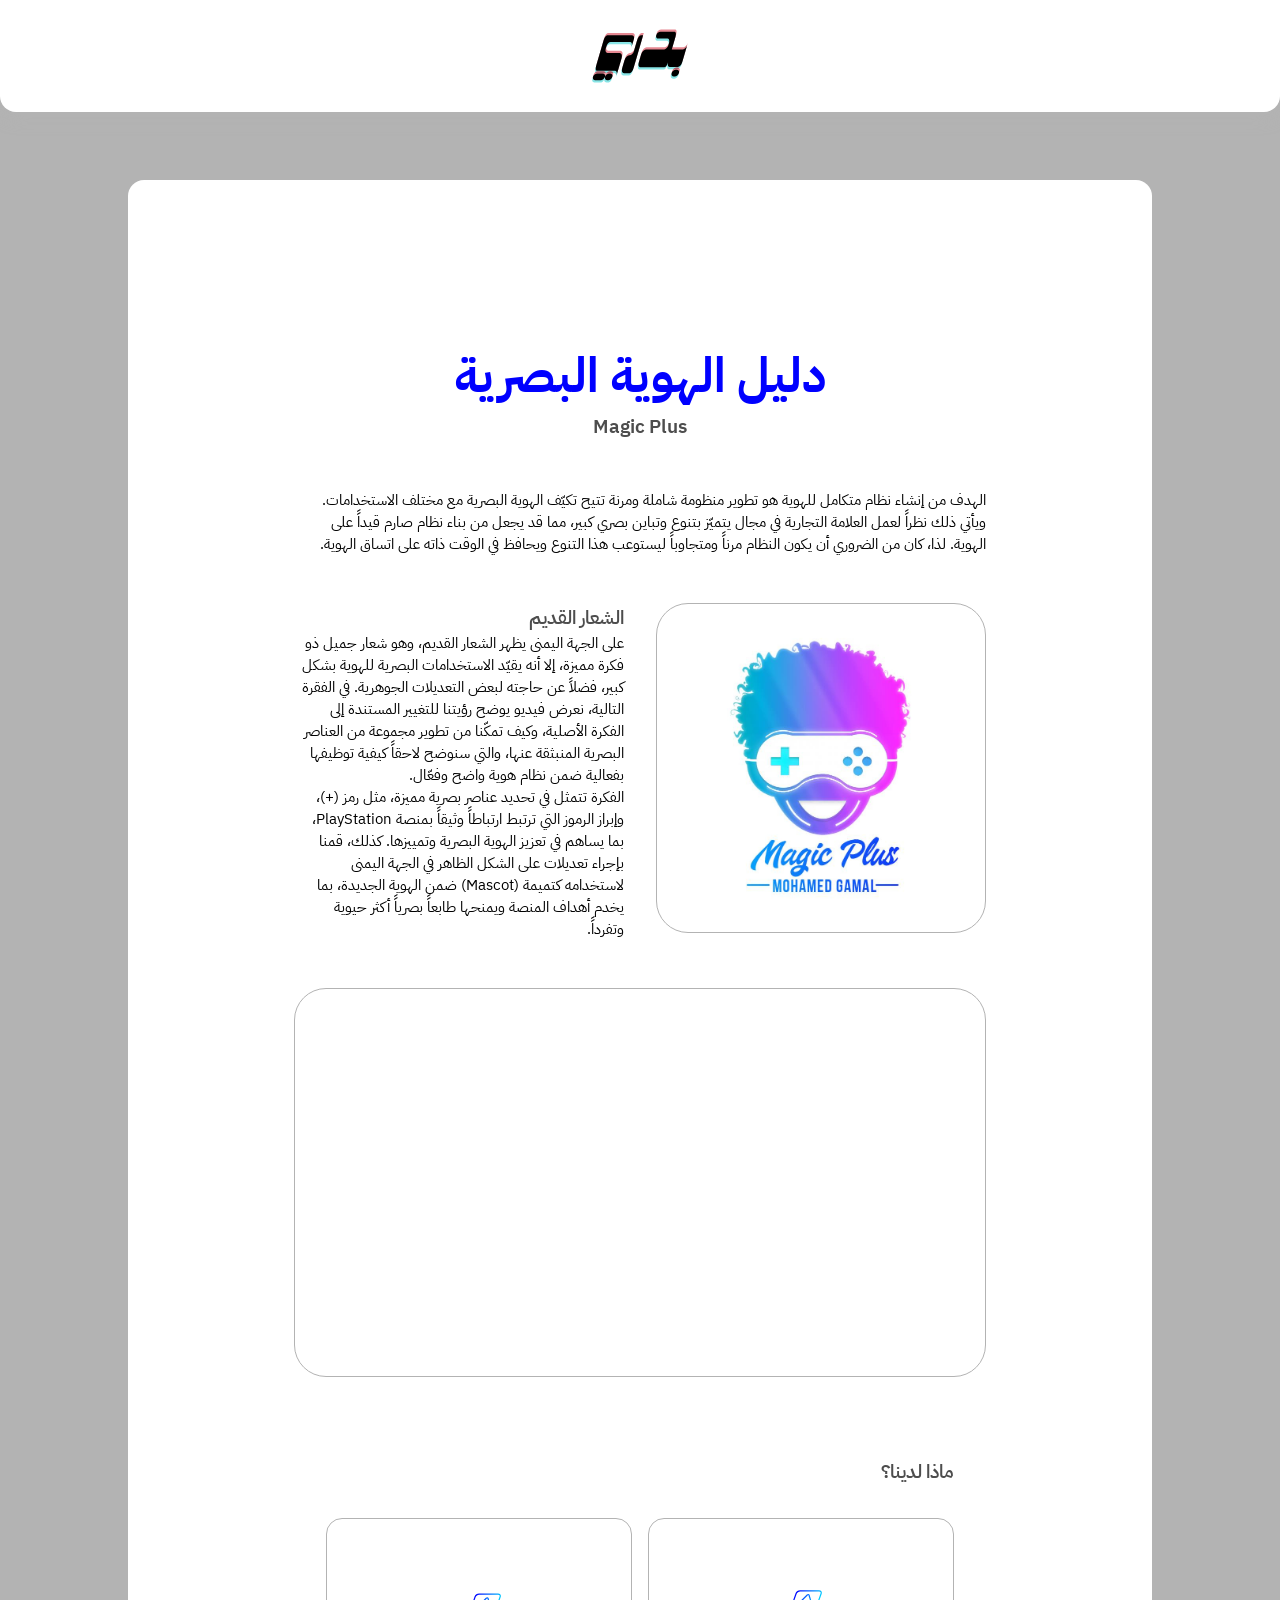
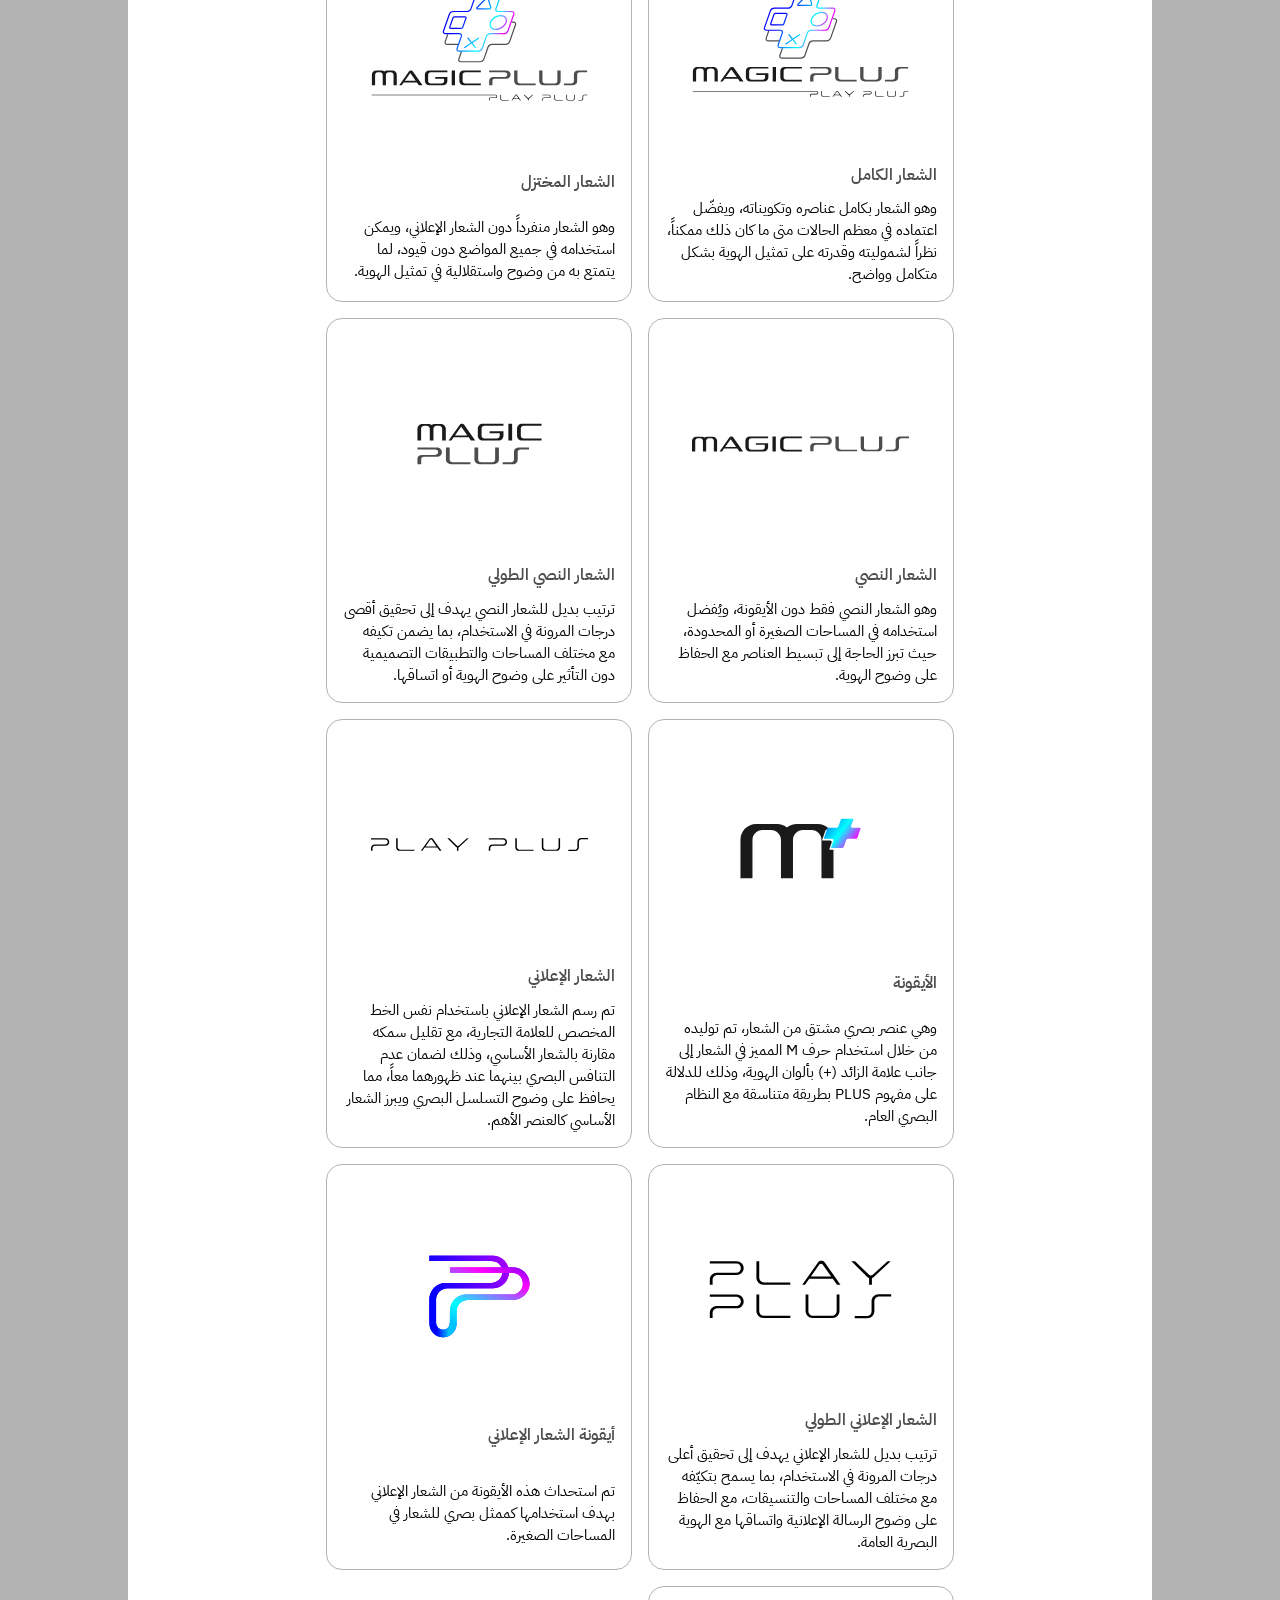
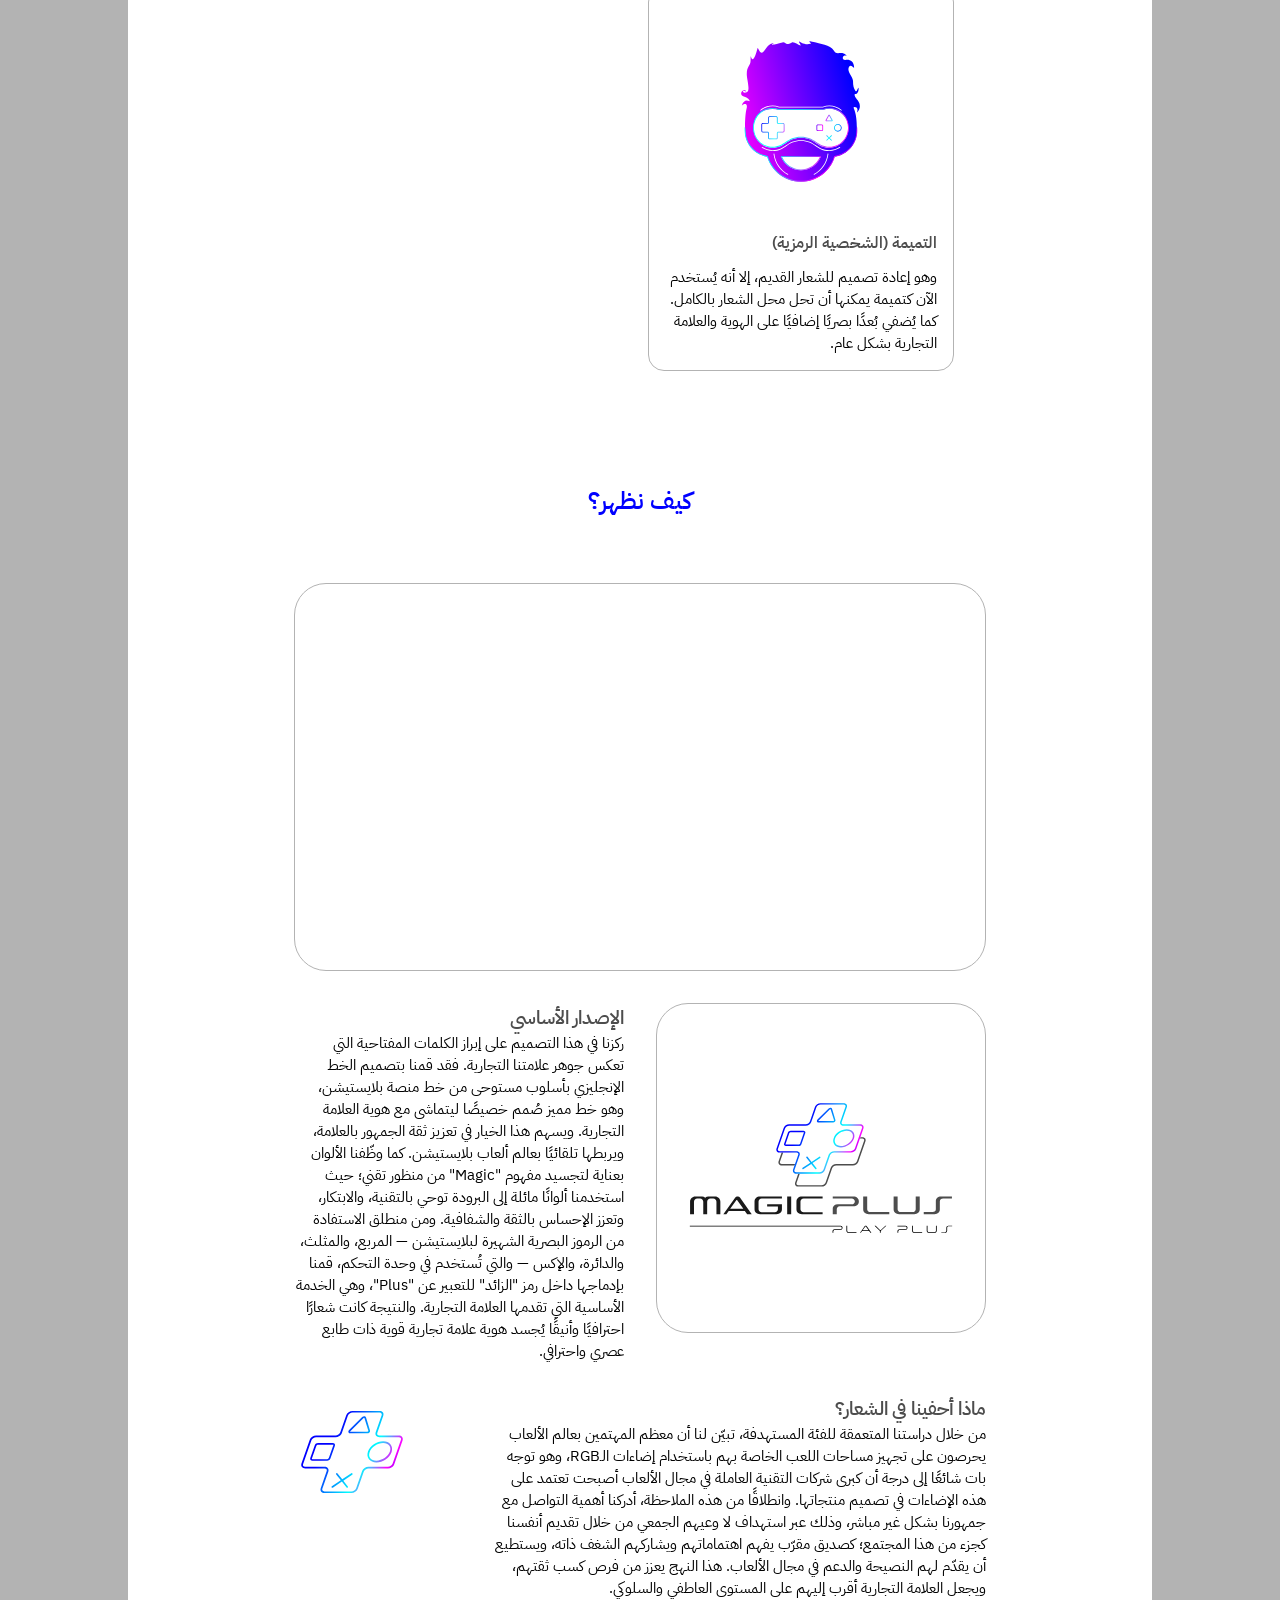
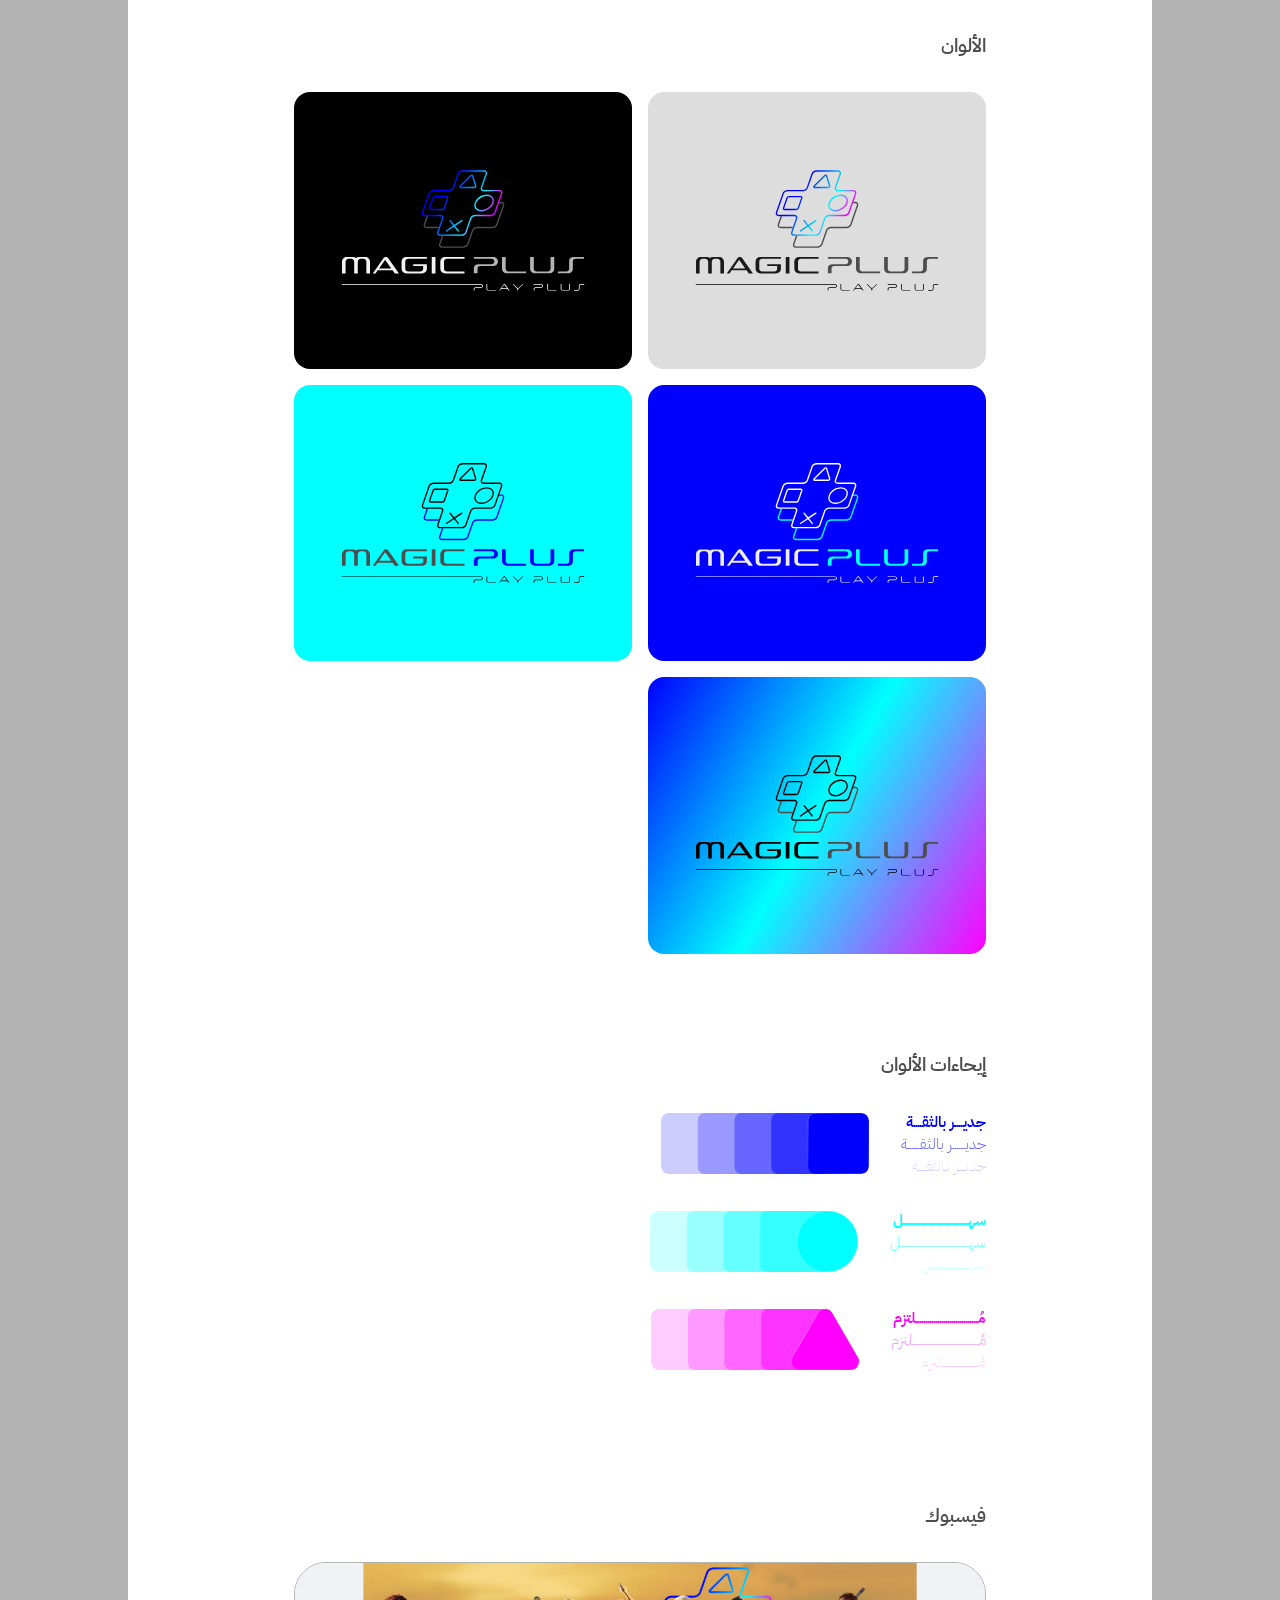
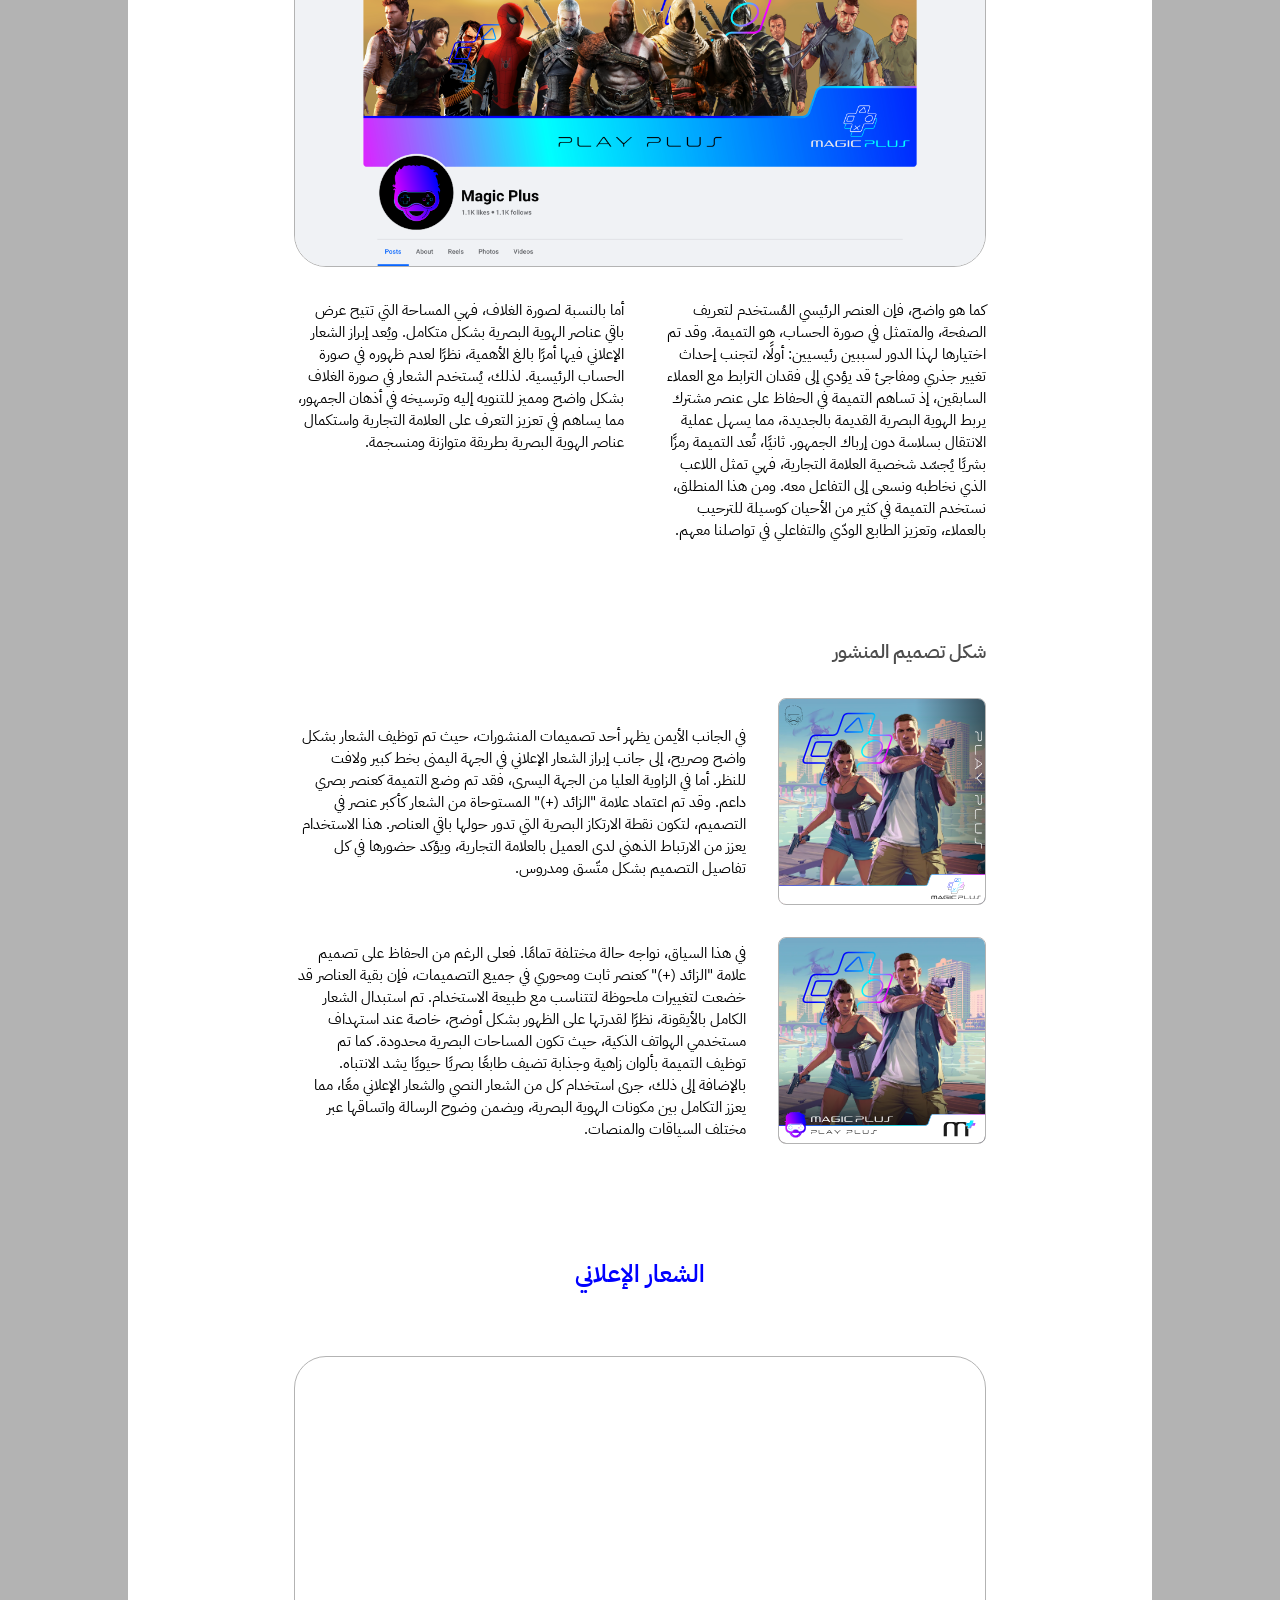
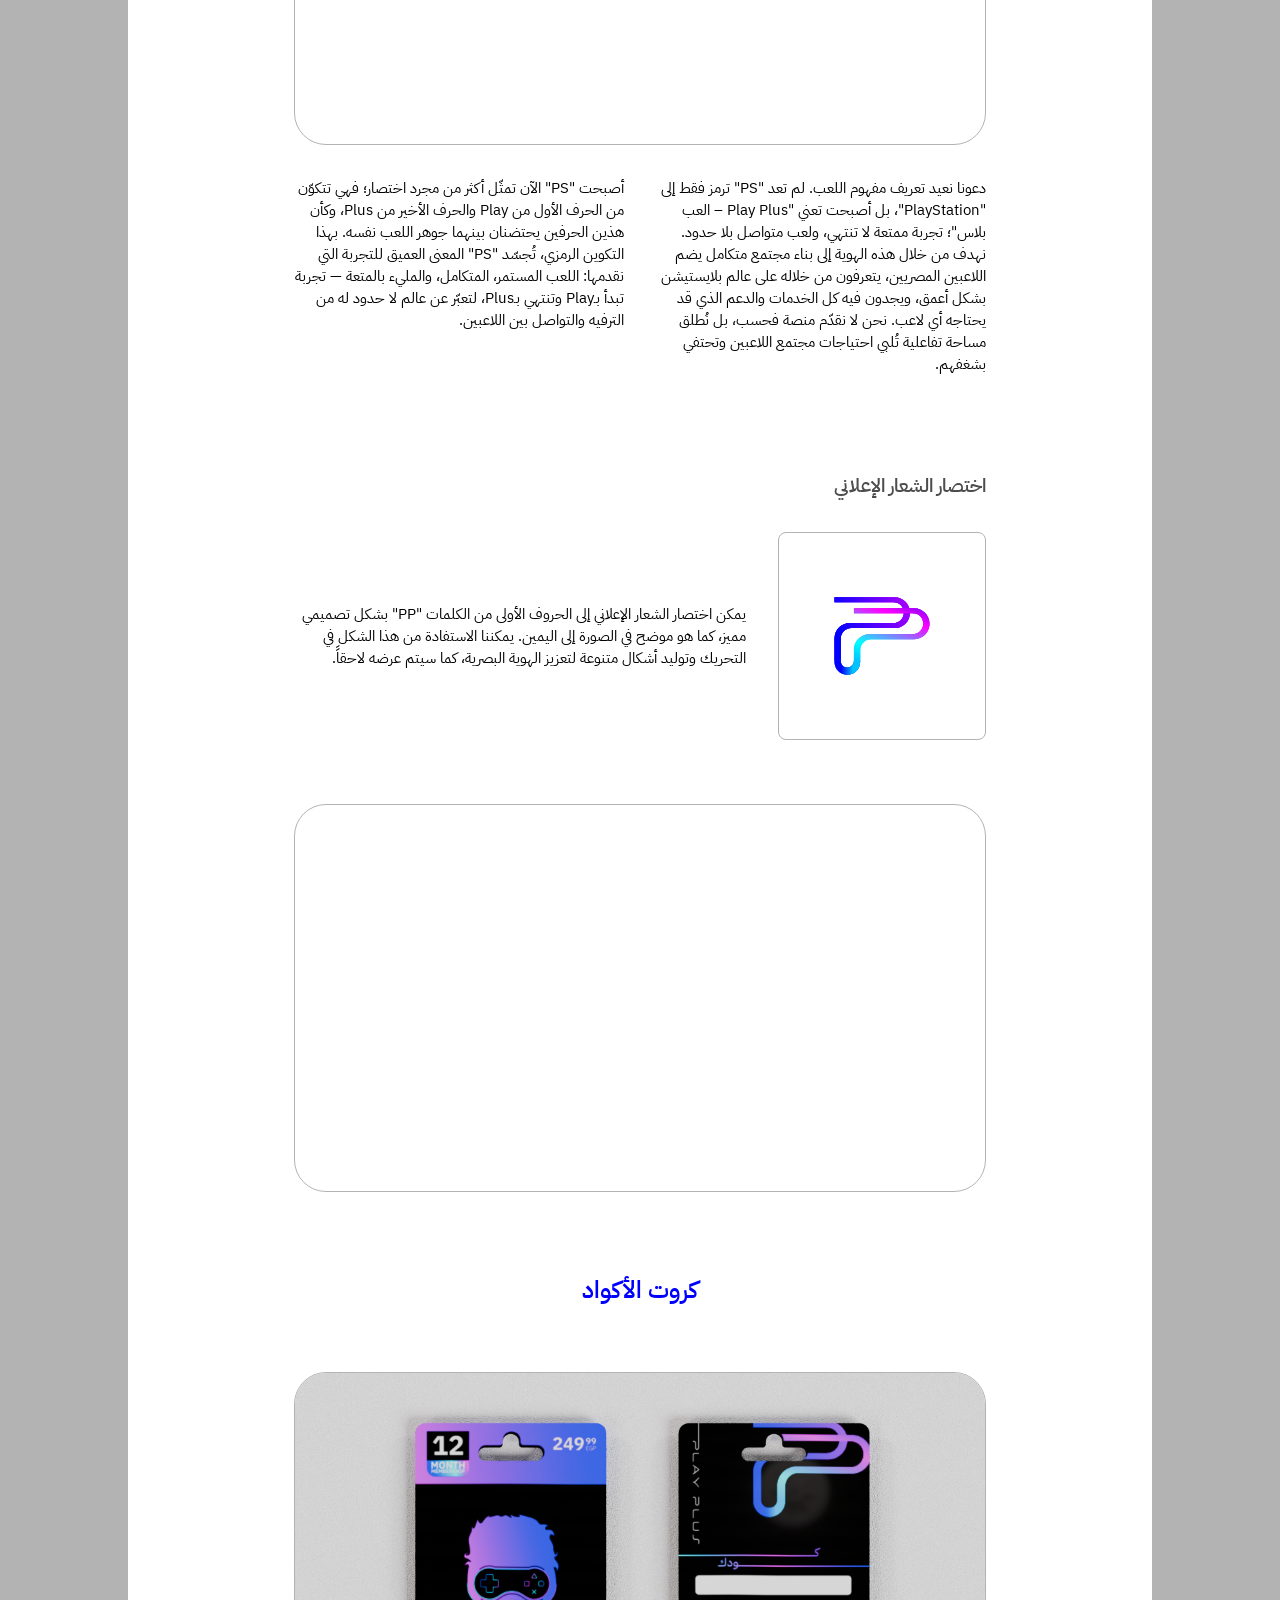
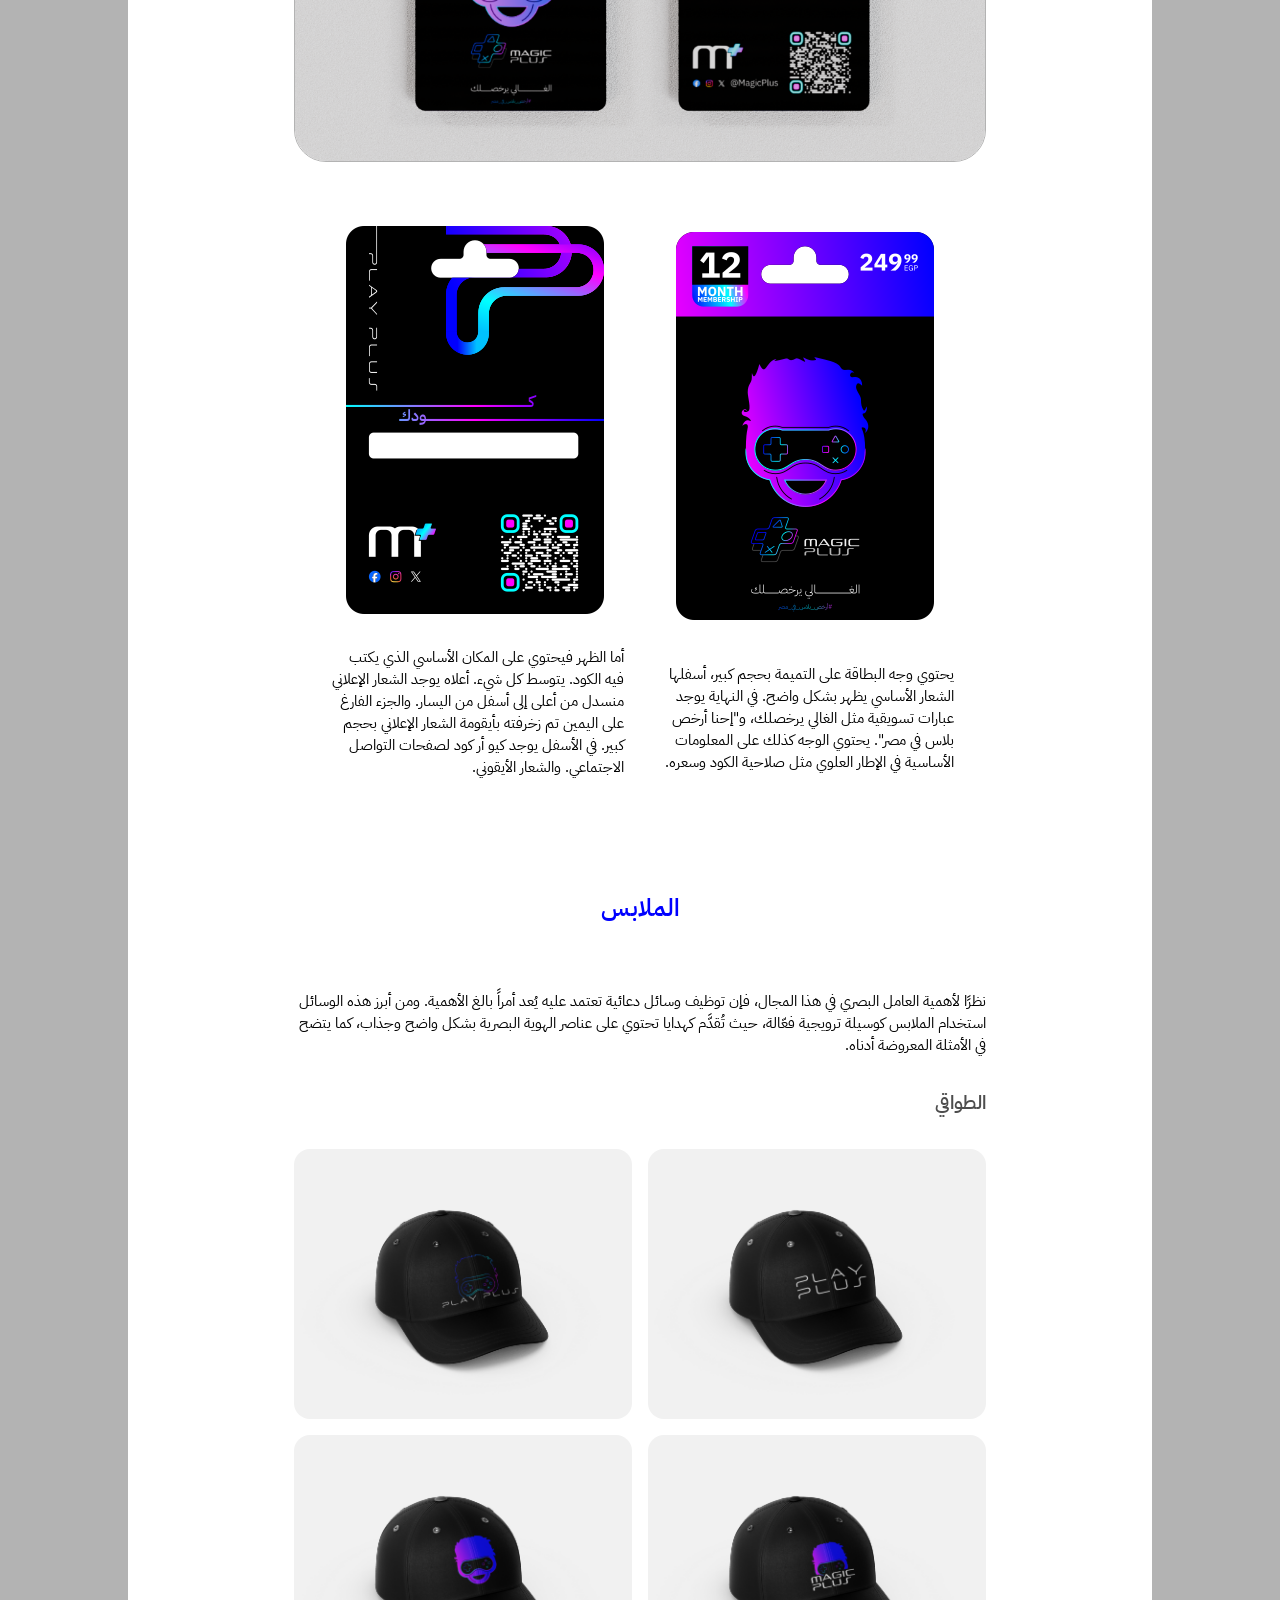
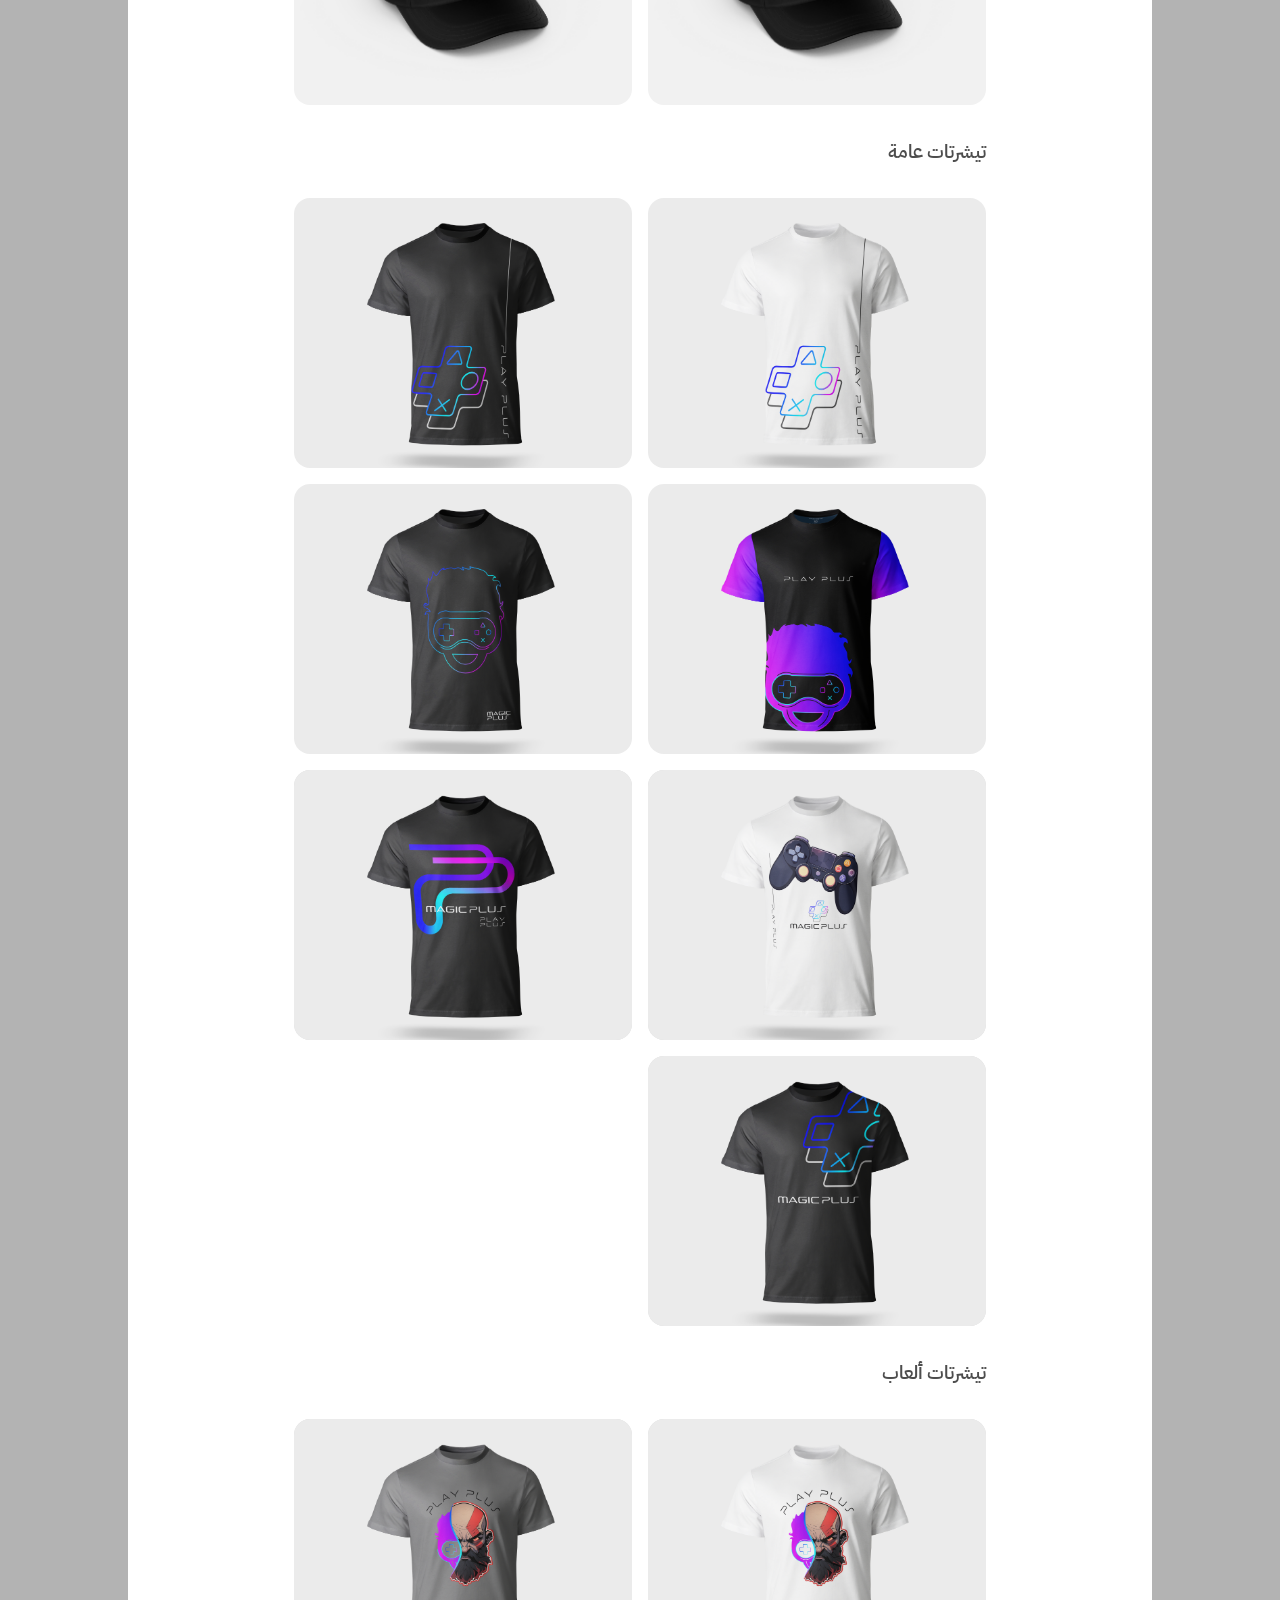
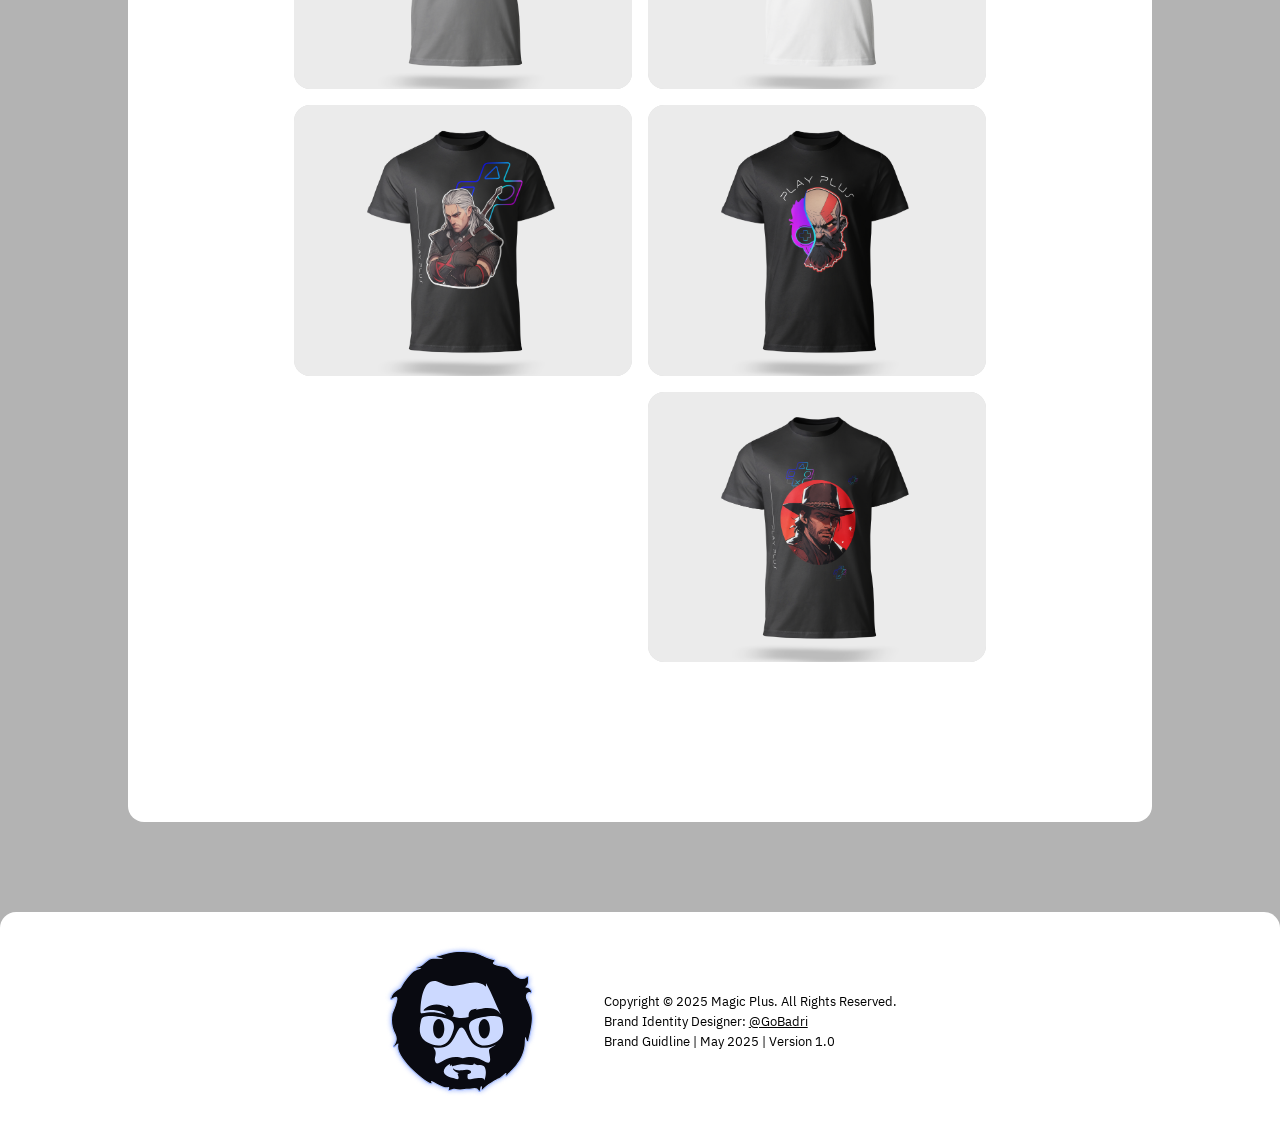
<file: index.html>
<!DOCTYPE html>
<html lang="ar" dir="rtl">
<head>
    <meta charset="UTF-8">
    <meta name="viewport" content="width=device-width, initial-scale=1.0">
    <link rel="icon" type="image/x-icon" href="favicon.svg">
    <link rel="stylesheet" href="assets/css/styles.css">
    <link rel="preconnect" href="https://fonts.googleapis.com">
    <link rel="preconnect" href="https://fonts.gstatic.com" crossorigin>
    <link href="https://fonts.googleapis.com/css2?family=IBM+Plex+Sans+Arabic:wght@100;200;300;400;500;600;700&display=swap" rel="stylesheet">
    <meta name="description" content="A brand guidline for Magic Plus brand">
    <meta name="og:title" property="og:title" content="Magic Plus Brand Guidline">
    <meta name="viewport" content="width=device-width, initial-scale=1">
    <title>Magic Plus Brand Guidline</title>
</head>
<body>

    <img src="assets/img/fullLogo.jpg" id="featuredImg" alt="featured img">

    <header>
        <img src="assets/img/BadriLogo.svg" alt="">
    </header>

    <main>

        <div class="container">

            <div class="page-title">
                <h1>دليل الهوية البصرية</h1>
                <h3>Magic Plus</h3>
            </div>

            <div class="text-only">
                <p>
                    الهدف من إنشاء نظام متكامل للهوية هو تطوير منظومة شاملة ومرنة تتيح تكيّف الهوية البصرية مع مختلف الاستخدامات. ويأتي ذلك نظراً لعمل العلامة التجارية في مجال يتميّز بتنوع وتباين بصري كبير، مما قد يجعل من بناء نظام صارم قيداً على الهوية. لذا، كان من الضروري أن يكون النظام مرناً ومتجاوباً ليستوعب هذا التنوع ويحافظ في الوقت ذاته على اتساق الهوية.
                </p>
            </div>

            <div class="img-right">
                <img src="assets/img/oldLogo.jpg" alt="">
                <div class="content">
                    <h3>الشعار القديم</h3>
                    <p>
                        على الجهة اليمنى يظهر الشعار القديم، وهو شعار جميل ذو فكرة مميزة، إلا أنه يقيّد الاستخدامات البصرية للهوية بشكل كبير، فضلاً عن حاجته لبعض التعديلات الجوهرية. في الفقرة التالية، نعرض فيديو يوضح رؤيتنا للتغيير المستندة إلى الفكرة الأصلية، وكيف تمكّنا من تطوير مجموعة من العناصر البصرية المنبثقة عنها، والتي سنوضح لاحقاً كيفية توظيفها بفعالية ضمن نظام هوية واضح وفعّال.
                    </p>

                    <p>
                        الفكرة تتمثل في تحديد عناصر بصرية مميزة، مثل رمز (+)، وإبراز الرموز التي ترتبط ارتباطاً وثيقاً بمنصة PlayStation، بما يساهم في تعزيز الهوية البصرية وتمييزها. كذلك، قمنا بإجراء تعديلات على الشكل الظاهر في الجهة اليمنى لاستخدامه كتميمة (Mascot) ضمن الهوية الجديدة، بما يخدم أهداف المنصة ويمنحها طابعاً بصرياً أكثر حيوية وتفرداً.
                    </p>
                </div>
            </div>

            <iframe src="https://drive.google.com/file/d/1XwJe3QAB01qTBXY5TLI_pvHn09juue4w/preview" allow="autoplay"></iframe>

            <div class="grid">
                <h3>ماذا لدينا؟</h3>
                <div class="grid-content">
                    <div class="grid-item">
                        <img src="assets/img/fullLogo.svg" alt="">
                        <h5>الشعار الكامل</h5>
                        <p>
                            وهو الشعار بكامل عناصره وتكويناته، ويفضّل اعتماده في معظم الحالات متى ما كان ذلك ممكناً، نظراً لشموليته وقدرته على تمثيل الهوية بشكل متكامل وواضح.
                        </p>
                    </div>

                    <div class="grid-item">
                        <img src="assets/img/fullLogo.svg" alt="">
                        <h5>الشعار المختزل</h5>
                        <p>
                            وهو الشعار منفرداً دون الشعار الإعلاني، ويمكن استخدامه في جميع المواضع دون قيود، لما يتمتع به من وضوح واستقلالية في تمثيل الهوية.
                        </p>
                    </div>

                    <div class="grid-item">
                        <img src="assets/img/typoLogo.svg" alt="">
                        <h5>الشعار النصي</h5>
                        <p>
                            وهو الشعار النصي فقط دون الأيقونة، ويُفضل استخدامه في المساحات الصغيرة أو المحدودة، حيث تبرز الحاجة إلى تبسيط العناصر مع الحفاظ على وضوح الهوية.
                        </p>
                    </div>

                    <div class="grid-item">
                        <img src="assets/img/typoVLogo.svg" alt="">
                        <h5>الشعار النصي الطولي</h5>
                        <p>
                            ترتيب بديل للشعار النصي يهدف إلى تحقيق أقصى درجات المرونة في الاستخدام، بما يضمن تكيفه مع مختلف المساحات والتطبيقات التصميمية دون التأثير على وضوح الهوية أو اتساقها.
                        </p>
                    </div>

                    <div class="grid-item">
                        <img src="assets/img/icon.svg" alt="">
                        <h5>الأيقونة</h5>
                        <p>
                            وهي عنصر بصري مشتق من الشعار، تم توليده من خلال استخدام حرف M المميز في الشعار إلى جانب علامة الزائد (+) بألوان الهوية، وذلك للدلالة على مفهوم PLUS بطريقة متناسقة مع النظام البصري العام.
                        </p>
                    </div>

                    <div class="grid-item">
                        <img src="assets/img/slogan.svg" alt="">
                        <h5>الشعار الإعلاني</h5>
                        <p>
                            تم رسم الشعار الإعلاني باستخدام نفس الخط المخصص للعلامة التجارية، مع تقليل سمكه مقارنة بالشعار الأساسي، وذلك لضمان عدم التنافس البصري بينهما عند ظهورهما معاً، مما يحافظ على وضوح التسلسل البصري ويبرز الشعار الأساسي كالعنصر الأهم.
                        </p>
                    </div>

                    <div class="grid-item">
                        <img src="assets/img/sloganV.svg" alt="">
                        <h5>الشعار الإعلاني الطولي</h5>
                        <p>
                            ترتيب بديل للشعار الإعلاني يهدف إلى تحقيق أعلى درجات المرونة في الاستخدام، بما يسمح بتكيّفه مع مختلف المساحات والتنسيقات، مع الحفاظ على وضوح الرسالة الإعلانية واتساقها مع الهوية البصرية العامة.
                        </p>
                    </div>

                    <div class="grid-item">
                        <img src="assets/img/sloganIcon.svg" alt="">
                        <h5>أيقونة الشعار الإعلاني</h5>
                        <p>
                            تم استحداث هذه الأيقونة من الشعار الإعلاني بهدف استخدامها كممثل بصري للشعار في المساحات الصغيرة.
                        </p>
                    </div>

                    <div class="grid-item">
                        <img src="assets/img/mascot.svg" alt="">
                        <h5>التميمة (الشخصية الرمزية)</h5>
                        <p>
                            وهو إعادة تصميم للشعار القديم، إلا أنه يُستخدم الآن كتميمة يمكنها أن تحل محل الشعار بالكامل. كما يُضفي بُعدًا بصريًا إضافيًا على الهوية والعلامة التجارية بشكل عام.
                        </p>
                    </div>
                </div>
            </div>

            
            
            <section>
                <h2>كيف نظهر؟</h2>
                <iframe src="https://drive.google.com/file/d/1bYBPTNCWGA8p1EdxchdKS1WQZJ7RVvzV/preview" allow="autoplay"></iframe>
                <div class="img-right">
                    <img src="assets/img/fullLogo.svg" alt="">
                    <div class="content">
                        <h3>الإصدار الأساسي</h3>
                        <p>
                            ركزنا في هذا التصميم على إبراز الكلمات المفتاحية التي تعكس جوهر علامتنا التجارية. فقد قمنا بتصميم الخط الإنجليزي بأسلوب مستوحى من خط منصة بلايستيشن، وهو خط مميز صُمم خصيصًا ليتماشى مع هوية العلامة التجارية. ويسهم هذا الخيار في تعزيز ثقة الجمهور بالعلامة، ويربطها تلقائيًا بعالم ألعاب بلايستيشن.
كما وظّفنا الألوان بعناية لتجسيد مفهوم "Magic" من منظور تقني؛ حيث استخدمنا ألوانًا مائلة إلى البرودة توحي بالتقنية، والابتكار، وتعزز الإحساس بالثقة والشفافية.
ومن منطلق الاستفادة من الرموز البصرية الشهيرة لبلايستيشن — المربع، والمثلث، والدائرة، والإكس — والتي تُستخدم في وحدة التحكم، قمنا بإدماجها داخل رمز "الزائد" للتعبير عن "Plus"، وهي الخدمة الأساسية التي تقدمها العلامة التجارية.
والنتيجة كانت شعارًا احترافيًا وأنيقًا يُجسد هوية علامة تجارية قوية ذات طابع عصري واحترافي.
                        </p>
                    </div>
                </div>

                <div class="img-left">
                    <div class="content">
                        <h3>ماذا أحفينا في الشعار؟</h3>
                        <p>
                            من خلال دراستنا المتعمقة للفئة المستهدفة، تبيّن لنا أن معظم المهتمين بعالم الألعاب يحرصون على تجهيز مساحات اللعب الخاصة بهم باستخدام إضاءات الـRGB، وهو توجه بات شائعًا إلى درجة أن كبرى شركات التقنية العاملة في مجال الألعاب أصبحت تعتمد على هذه الإضاءات في تصميم منتجاتها.
وانطلاقًا من هذه الملاحظة، أدركنا أهمية التواصل مع جمهورنا بشكل غير مباشر، وذلك عبر استهداف لا وعيهم الجمعي من خلال تقديم أنفسنا كجزء من هذا المجتمع؛ كصديق مقرّب يفهم اهتماماتهم ويشاركهم الشغف ذاته، ويستطيع أن يقدّم لهم النصيحة والدعم في مجال الألعاب. هذا النهج يعزز من فرص كسب ثقتهم، ويجعل العلامة التجارية أقرب إليهم على المستوى العاطفي والسلوكي.
                        </p>
                    </div>
                    <img src="assets/img/psSymbol.svg" alt="">
                </div>

                <div class="gallery">
                    <h3>الألوان</h3>
                    <div class="grid-content">
                        <div class="grid-item neutral200">
                            <img src="assets/img/fullLogo.svg" alt="">
                        </div>

                        <div class="grid-item neutral900">
                            <img src="assets/img/fullLogo-Black.svg" alt="">
                        </div>

                        <div class="grid-item blue">
                            <img src="assets/img/fullLogo-Blue.svg" alt="">
                        </div>

                        <div class="grid-item cyan">
                            <img src="assets/img/fullLogo-Cyan.svg" alt="">
                        </div>

                        <div class="grid-item gradient">
                            <img src="assets/img/fullLogo-Gradient.svg" alt="">
                        </div>
                    </div>
                </div>

                <div class="post">
                    <h3>إيحاءات الألوان</h3>
                    <div class="postdesign threeColors">
                        <div class="threeRows threeBlue">
                            <p>جديــــر بالثقــــة</p>
                            <p>جديــــــر بالثقــــــة</p>
                            <p>جديـــــــر بالثقـــــــة</p>
                        </div>
                        <img src="assets/img/colorMean-Blue.svg" id="threeImg" alt="">
                    </div>

                    <div class="postdesign threeColors">
                        <div class="threeRows threeCyan">
                            <p>سهــــــــــــــــــــــــــــــــل</p>
                            <p>سهــــــــــــــــــــــــــــــــــل</p>
                            <p>سهـــــــــــــــــــــــــــــــــــــل</p>
                        </div>
                        <img src="assets/img/colorMean-Cyan.svg" id="threeImg" alt="">
                    </div>

                    <div class="postdesign threeColors">
                        <div class="threeRows threePurple">
                            <p>مُـــــــــــــــــــــــــــــــلتزم</p>
                            <p>مُـــــــــــــــــــــــــــــــــلتزم</p>
                            <p>مُـــــــــــــــــــــــــــــــــــلتزم</p>
                        </div>
                        <img src="assets/img/colorMean-Purple.svg" id="threeImg" alt="">
                    </div>

                </div>

                <div class="img-top">
                    <h3>فيسبوك</h3>
                    <img src="assets/img/facebook.png" alt="">
                    <div class="content two-columns">
                        <p>
                            كما هو واضح، فإن العنصر الرئيسي المُستخدم لتعريف الصفحة، والمتمثل في صورة الحساب، هو التميمة. وقد تم اختيارها لهذا الدور لسببين رئيسيين:
أولًا، لتجنب إحداث تغيير جذري ومفاجئ قد يؤدي إلى فقدان الترابط مع العملاء السابقين، إذ تساهم التميمة في الحفاظ على عنصر مشترك يربط الهوية البصرية القديمة بالجديدة، مما يسهل عملية الانتقال بسلاسة دون إرباك الجمهور.
ثانيًا، تُعد التميمة رمزًا بشريًا يُجسّد شخصية العلامة التجارية، فهي تمثل اللاعب الذي نخاطبه ونسعى إلى التفاعل معه. ومن هذا المنطلق، نستخدم التميمة في كثير من الأحيان كوسيلة للترحيب بالعملاء، وتعزيز الطابع الودّي والتفاعلي في تواصلنا معهم.
                        </p>

                        <p>
                            أما بالنسبة لصورة الغلاف، فهي المساحة التي تتيح عرض باقي عناصر الهوية البصرية بشكل متكامل. ويُعد إبراز الشعار الإعلاني فيها أمرًا بالغ الأهمية، نظرًا لعدم ظهوره في صورة الحساب الرئيسية.
لذلك، يُستخدم الشعار في صورة الغلاف بشكل واضح ومميز للتنويه إليه وترسيخه في أذهان الجمهور، مما يساهم في تعزيز التعرف على العلامة التجارية واستكمال عناصر الهوية البصرية بطريقة متوازنة ومنسجمة.
                        </p>
                    </div>
                </div>

                <div class="post">
                    <h3>شكل تصميم المنشور</h3>

                    <div class="postdesign">
                        <img src="assets/img/post1.svg" alt="">
                        <p>
                            في الجانب الأيمن يظهر أحد تصميمات المنشورات، حيث تم توظيف الشعار بشكل واضح وصريح، إلى جانب إبراز الشعار الإعلاني في الجهة اليمنى بخط كبير ولافت للنظر. أما في الزاوية العليا من الجهة اليسرى، فقد تم وضع التميمة كعنصر بصري داعم.
وقد تم اعتماد علامة "الزائد (+)" المستوحاة من الشعار كأكبر عنصر في التصميم، لتكون نقطة الارتكاز البصرية التي تدور حولها باقي العناصر. هذا الاستخدام يعزز من الارتباط الذهني لدى العميل بالعلامة التجارية، ويؤكد حضورها في كل تفاصيل التصميم بشكل متّسق ومدروس.
                        </p>
                    </div>

                    <div class="postdesign">
                        <img src="assets/img/post2.svg" alt="">
                        <p>
                            في هذا السياق، نواجه حالة مختلفة تمامًا. فعلى الرغم من الحفاظ على تصميم علامة "الزائد (+)" كعنصر ثابت ومحوري في جميع التصميمات، فإن بقية العناصر قد خضعت لتغييرات ملحوظة لتتناسب مع طبيعة الاستخدام.
تم استبدال الشعار الكامل بالأيقونة، نظرًا لقدرتها على الظهور بشكل أوضح، خاصة عند استهداف مستخدمي الهواتف الذكية، حيث تكون المساحات البصرية محدودة. كما تم توظيف التميمة بألوان زاهية وجذابة تضيف طابعًا بصريًا حيويًا يشد الانتباه.
بالإضافة إلى ذلك، جرى استخدام كل من الشعار النصي والشعار الإعلاني معًا، مما يعزز التكامل بين مكونات الهوية البصرية، ويضمن وضوح الرسالة واتساقها عبر مختلف السياقات والمنصات.
                        </p>
                    </div>
                </div>
            </section>

            
            <section>

                <h2>الشعار الإعلاني</h2>
                <iframe src="https://drive.google.com/file/d/1adOPPk0U15ZL6b_CBuw6T8vYvwssajOO/preview" allow="autoplay"></iframe>

                <div class="content two-columns">
                    <p>
                        دعونا نعيد تعريف مفهوم اللعب.
لم تعد "PS" ترمز فقط إلى "PlayStation"، بل أصبحت تعني "Play Plus – العب بلاس"؛ تجربة ممتعة لا تنتهي، ولعب متواصل بلا حدود.
نهدف من خلال هذه الهوية إلى بناء مجتمع متكامل يضم اللاعبين المصريين، يتعرفون من خلاله على عالم بلايستيشن بشكل أعمق، ويجدون فيه كل الخدمات والدعم الذي قد يحتاجه أي لاعب.
نحن لا نقدّم منصة فحسب، بل نُطلق مساحة تفاعلية تُلبي احتياجات مجتمع اللاعبين وتحتفي بشغفهم.
                    </p>

                    <p>
                        أصبحت "PS" الآن تمثّل أكثر من مجرد اختصار؛ فهي تتكوّن من الحرف الأول من Play والحرف الأخير من Plus، وكأن هذين الحرفين يحتضنان بينهما جوهر اللعب نفسه.
بهذا التكوين الرمزي، تُجسّد "PS" المعنى العميق للتجربة التي نقدمها: اللعب المستمر، المتكامل، والمليء بالمتعة — تجربة تبدأ بـPlay وتنتهي بـPlus، لتعبّر عن عالم لا حدود له من الترفيه والتواصل بين اللاعبين.
                    </p>
                </div>

                <div class="post">
                    <h3>اختصار الشعار الإعلاني</h3>

                    <div class="postdesign">
                        <img src="assets/img/sloganIcon.svg" alt="">
                        <p>
                            يمكن اختصار الشعار الإعلاني إلى الحروف الأولى من الكلمات "PP" بشكل تصميمي مميز، كما هو موضح في الصورة إلى اليمين. يمكننا الاستفادة من هذا الشكل في التحريك وتوليد أشكال متنوعة لتعزيز الهوية البصرية، كما سيتم عرضه لاحقاً.
                        </p>
                    </div>
                </div>

                <iframe src="https://drive.google.com/file/d/17eIIUsDPPvkjOCkiXSnYHdtriQFClAGX/preview" allow="autoplay"></iframe>

            </section>

            <section>

                <h2>كروت الأكواد</h2>
                <div class="img-top">
                    <img src="assets/img/M+Cards.png" alt="">
                    <div class="two-columns cardss">
                        <div class="card-content">
                            <img src="assets/img/PlusCard-Front.png" alt="">
                            <p>
                                يحتوي وجه البطاقة على التميمة بحجم كبير، أسفلها الشعار الأساسي يظهر بشكل واضح. في النهاية يوجد عبارات تسويقية مثل الغالي يرخصلك، و"إحنا أرخص بلاس في مصر". يحتوي الوجه كذلك على المعلومات الأساسية في الإطار العلوي مثل صلاحية الكود وسعره.
                            </p>
                        </div>

                        <div class="card-content">
                            <img src="assets/img/PlusCard-Back.png" alt="">
                            <p>
                                أما الظهر فيحتوي على المكان الأساسي الذي يكتب فيه الكود. يتوسط كل شيء. أعلاه يوجد الشعار الإعلاني منسدل من أعلى إلى أسفل من اليسار. والجزء الفارغ على اليمين تم زخرفته بأيقومة الشعار الإعلاني بحجم كبير.
                                في الأسفل يوجد كيو أر كود لصفحات التواصل الاجتماعي. والشعار الأيقوني.
                            </p>
                        </div>
                        
                    </div>
                </div>

            </section>

            <section>

                <h2>الملابس</h2>

                <p>
                    نظرًا لأهمية العامل البصري في هذا المجال، فإن توظيف وسائل دعائية تعتمد عليه يُعد أمراً بالغ الأهمية. ومن أبرز هذه الوسائل استخدام الملابس كوسيلة ترويجية فعّالة، حيث تُقدَّم كهدايا تحتوي على عناصر الهوية البصرية بشكل واضح وجذاب، كما يتضح في الأمثلة المعروضة أدناه.
                </p>

                <div class="gallery">
                    <h3>الطواقي</h3>
                    <div class="grid-content">
                        <div class="grid-item neutral200 full-width-item">
                            <img src="assets/img/appeal/Cap1.jpg" class="full-width" alt="طاقية بها الشعار الإعلاني">
                        </div>

                        <div class="grid-item neutral200 full-width-item">
                            <img src="assets/img/appeal/Cap2.jpg" class="full-width" alt="طاقية تدمج بين التميمة والشعار الإعلاني">
                        </div>

                        <div class="grid-item neutral200 full-width-item">
                            <img src="assets/img/appeal/Cap3.jpg" class="full-width" alt="طاقية تدمج بين التميمة والشعار النصي">
                        </div>

                        <div class="grid-item neutral200 full-width-item">
                            <img src="assets/img/appeal/Cap4.jpg" class="full-width" alt="طاقية للتميمة">
                        </div>
                    </div>
                </div>

                <div class="gallery">
                    <h3>تيشرتات عامة</h3>
                    <div class="grid-content">
                        <div class="grid-item neutral200 full-width-item">
                            <img src="assets/img/appeal/T01.jpg" class="full-width" alt="تيشيرت أبيض للشعار والعار الإعلاني">
                        </div>

                        <div class="grid-item neutral200 full-width-item">
                            <img src="assets/img/appeal/T02.jpg" class="full-width" alt="تيشيرت أسود للشعار والعار الإعلاني">
                        </div>

                        <div class="grid-item neutral200 full-width-item">
                            <img src="assets/img/appeal/T03.jpg" class="full-width" alt="تيشيرت أسود للتميمة كبيرة والشعار الإعلاني">
                        </div>

                        <div class="grid-item neutral200 full-width-item">
                            <img src="assets/img/appeal/T04.jpg" class="full-width" alt="تيشيرت للتميمة والشعار النصي صغير بالأسفل">
                        </div>

                        <div class="grid-item neutral200 full-width-item">
                            <img src="assets/img/appeal/T05.jpg" class="full-width" alt="تيشيرت أبيض يظهر به ذراع التحجم الخاص بالبلايستيشن أسفله الشعار الأساسي ويظهر الشعار الإعلاني منسدل من أعلى اليسار">
                        </div>

                        <div class="grid-item neutral200 full-width-item">
                            <img src="assets/img/appeal/T06.jpg" class="full-width" alt="تيشيرت أسود يظهر به الأيقونة الخاصة بالشعار الإعلاني كبيرة أسفلها الشعار النصي">
                        </div>

                        <div class="grid-item neutral200 full-width-item">
                            <img src="assets/img/appeal/T07.jpg" class="full-width" alt="تيشيرت أسود يظهر به الشعار كبير مقتص بالجهة العلية من اليمين ويتوسط التيشيرت الشعار النصي">
                        </div>
                    </div>
                </div>

                <div class="gallery">
                    <h3>تيشرتات ألعاب</h3>
                    <div class="grid-content">
                        <div class="grid-item neutral200 full-width-item">
                            <img src="assets/img/appeal/T1.jpg" class="full-width" alt="تيشرت أبيض يظهر به نصف وجه شخصية كراتوس من لعبة جود اوف وور والنصف الآخر التميمة. وبالأعلى الشعار الإعلاني بشكل دائري">
                        </div>

                        <div class="grid-item neutral200 full-width-item">
                            <img src="assets/img/appeal/T2.jpg" class="full-width" alt="تيشرت رمادي يظهر به نصف وجه شخصية كراتوس من لعبة جود اوف وور والنصف الآخر التميمة. وبالأعلى الشعار الإعلاني بشكل دائري">
                        </div>

                        <div class="grid-item neutral200 full-width-item">
                            <img src="assets/img/appeal/T3.jpg" class="full-width" alt="تيشرت أسود يظهر به نصف وجه شخصية كراتوس من لعبة جود اوف وور والنصف الآخر التميمة. وبالأعلى الشعار الإعلاني بشكل دائري">
                        </div>

                        <div class="grid-item neutral200 full-width-item">
                            <img src="assets/img/appeal/T4.jpg" class="full-width" alt="تيشيرت أسود لشخصية جيرالت اوف ريفيا بلعبة ذا ووتشر، وبالخلفية الشعار">
                        </div>

                        <div class="grid-item neutral200 full-width-item">
                            <img src="assets/img/appeal/T5.jpg" class="full-width" alt="تيشيرت أسود به شخصية أرثر مورجان بلعبة ريد ديد ريدمبشان 2، حواله يتزين التيشرت بالشعار">
                        </div>

                    </div>
                </div>

            </section>
            
        </div>
    </main>

    <footer>
        <div class="container">
            <div class="footer-container">
                
                <div class="copyrights">
                    <ul>
                        <li>Copyright © 2025 Magic Plus. All Rights Reserved.</li>
                        <li>Brand Identity Designer: <a href="https://www.facebook.com/GoBadri/" target="_blank">@GoBadri</a></li>
                        <li>Brand Guidline    |     May 2025     |     Version 1.0</li>
                    </ul>
                </div>

                <img src="favicon.svg" alt="">
            </div>
        </div>
    </footer>
</body>
</html>
</file>
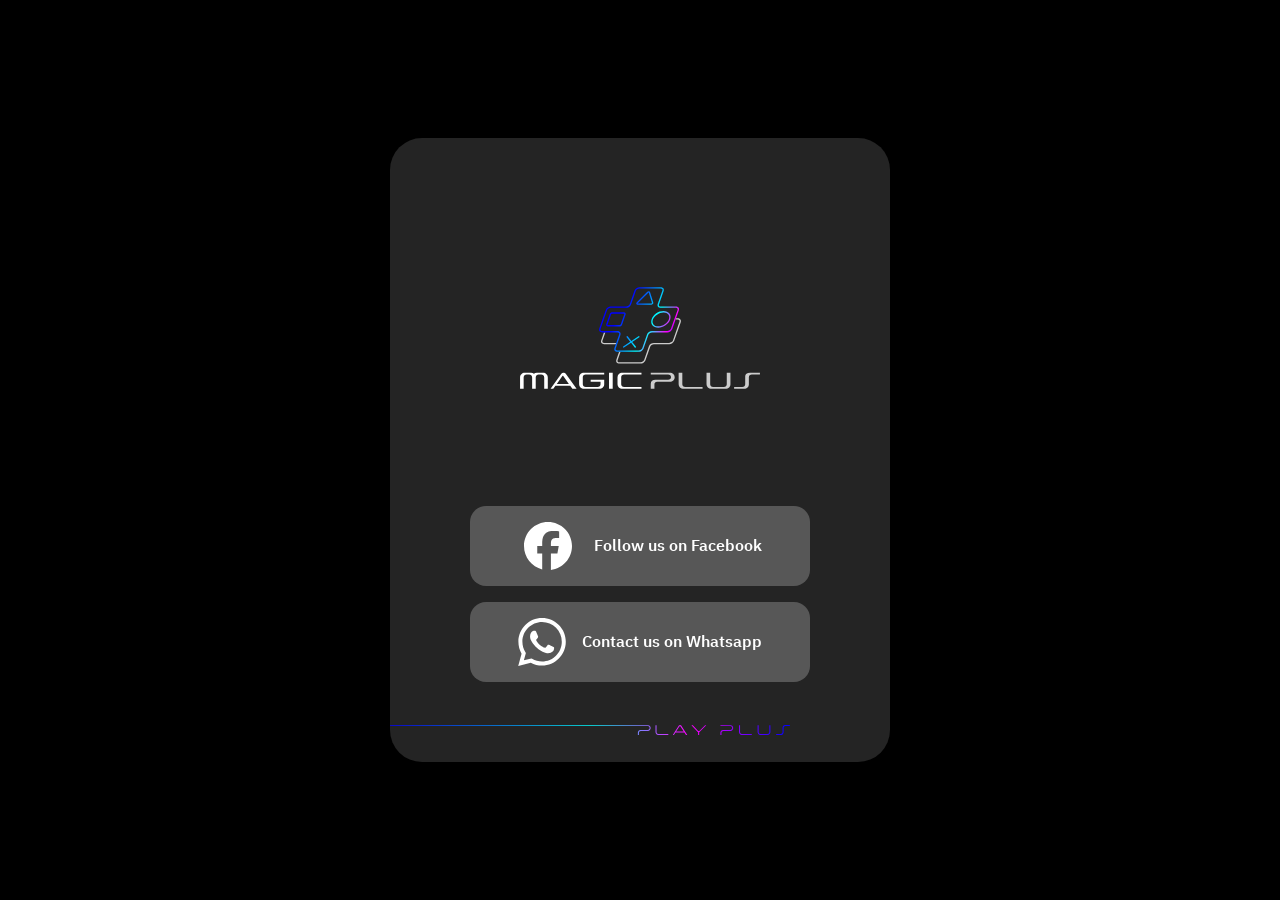
<file: qr/index.html>
<!DOCTYPE html>
<html lang="en">
<head>
    <meta charset="UTF-8">
    <meta name="viewport" content="width=device-width, initial-scale=1.0">
    <link rel="preconnect" href="https://fonts.googleapis.com">
    <link rel="preconnect" href="https://fonts.gstatic.com" crossorigin>
    <link href="https://fonts.googleapis.com/css2?family=IBM+Plex+Sans+Arabic:wght@100;200;300;400;500;600;700&display=swap" rel="stylesheet">
    <link rel="stylesheet" href="style.css">
    <title>MagicPlus Links</title>
</head>
<body>
    
    <div class="wrap">
        <img src="logo.svg" alt="Magic Plus logo">
        <ul>
            <li class="list-item">
                <a href="https://www.facebook.com/profile.php?id=61575576134712" target="_blank">
                    <img src="facebook-logo.svg" class="socialmediaLogo" alt="">
                    Follow us on Facebook
                </a>
            </li>
            <li class="list-item">
                <a href="https://wa.me/+201118107483" target="_blank">
                    <img src="whatsapp-logo.svg" class="socialmediaLogo" alt="">
                    Contact us on Whatsapp
                </a>
            </li>
        </ul>

        <img src="slogan.svg" class="slogan" alt="">
    </div>

</body>
</html>
</file>
<file: assets/css/styles.css>
/*************************************************
**************************************************
    Copyright © 2025 Magic Plus. All Rights Reserved.
    Brand Identity Designer: @GoBadri
    Brand Guidline | May 2025 | Version 1.0
------------------------------------------------
----------------------------------------------*/

:root{
    --ff: "IBM Plex Sans Arabic", sans-serif;
    --fw-100: 100;
    --fw-200: 200;
    --fw-300: 300;
    --fw-400: 400;
    --fw-500: 500;
    --fw-600: 600;
    --fw-700: 700;
    --fw-800: 800;
    --fw-900: 900;

    --clr-blue: #0000ff;
    --clr-blue-300: #6666ff;
    --clr-blue-100: #ccccff;
    --clr-cyan: #00ffff;
    --clr-cyan-300: #66ffff;
    --clr-cyan-100: #ccffff;
    --clr-burble: #ff00ff;
    --clr-burble-300: #ff99ff;
    --clr-burble-100: #ffccff;
    --clr-gradient: linear-gradient(120deg,var(--clr-blue) 0%, var(--clr-cyan) 50%, var(--clr-burble) 100%);
    --clr-neutral-100: #fff;
    --clr-neutral-200: #dddddd;
    --clr-neutral-300: #b3b3b3;
    --clr-neutral-600: #4d4d4d;
    --clr-neutral-800: #1a1a1a;
    --clr-neutral-900: #000;

    --border-radius: 1rem;
    --flex-dir: row;
    --gap: 2rem;
    --fs: 1rem;
}

* {
    margin: 0;
    padding: 0;
    box-sizing: border-box;
  }

html{
  cursor: url(/cursor.svg), auto;
}

::-moz-selection {
  color: var(--clr-neutral-800);
  background: var(--clr-blue-300);
}

::selection {
  color: var(--clr-neutral-800);
  background: var(--clr-burble-300);
}

::-webkit-scrollbar {
  width: 10px;
}

/* Scroll Bar */

/* Track */

::-webkit-scrollbar {
  width: 8px;
}

::-webkit-scrollbar-track {
  background: #000;
  border-radius: 100vw;
}

/* Handle */
::-webkit-scrollbar-thumb {
  background: #88e5e6;
  border-radius: 100vw;
  border: solid 2px #000;
}

/* Handle on hover */
::-webkit-scrollbar-thumb:hover {
  background: #e68892;
}

  /*----------------------------------------------
  ------------------------------------------------
  1. Universal Styles
  ------------------------------------------------
  ----------------------------------------------*/
  body {
    font-family: var(--ff);
    background-color: var(--clr-neutral-300);
  }
  /*----------------------------------------------
  ------------------------------------------------
  2. Header & Nav Styles
  ------------------------------------------------
  ----------------------------------------------*/

  #featuredImg{
    display: none;
  }

  header{
    position: fixed;
    top: 0;
    display: grid;
    place-items: center;
    background-color: var(--clr-neutral-100);
    width: 100%;
    filter: drop-shadow(0 2px 10px var(--clr-neutral-300));
    padding: .5rem;
    border-radius: 0 0 var(--border-radius) var(--border-radius);
  }

  header img{
    max-width: 6rem;
  }
  /*----------------------------------------------
  ------------------------------------------------
  3. Main Body Styles
  ------------------------------------------------
  ----------------------------------------------*/
  main{
    width: 80%;
    background-color: var(--clr-neutral-100);
    margin-inline: auto;
    margin-top: 20vh;
    margin-bottom: 10vh;
    padding: 10rem 5rem;
    border-radius: var(--border-radius);
  }

  .container{
    margin-inline: auto;
    max-width: 80%;
    display: grid;
    place-items: center;
    gap: 3rem;
  }

  .page-title{
    display: grid;
    place-items: center;
  }

  h1{
    color: var(--clr-blue);
    font-weight: var(--fw-800);
    font-size: calc(var(--fs) * 3);
  }

  h2{
    color: var(--clr-blue);
    font-weight: var(--fw-600);
    font-size: calc(var(--fs) * 1.5);
    margin-block: var(--gap);
  }

  h3{
    color: var(--clr-neutral-600);
    font-weight: var(--fw-600);
    font-size: calc(var(--fs) * 1.2);
  }

  h5{
    color: var(--clr-neutral-600);
    font-weight: var(--fw-600);
    font-size: var(--fs);
  }

  p{
    color: var(--clr-neutral-900);
    font-weight: var(--fw-400);
    font-size: calc(var(--fs) / 1.1);
  }

  .text-only{
    width: 100%;
  }

  .img-right, .img-left{
    width: 100%;
    display: grid;
    grid-template-columns: repeat(auto-fit, minmax(20em, 1fr));
    gap: var(--gap);
  }

  .img-right img{
    width: 100%;
    aspect-ratio: 1 / 1;
    object-fit: cover;
    padding: var(--gap);
    border: 0.5px solid var(--clr-neutral-300);
    border-radius: calc(2*var(--border-radius));
  }

  .img-left img{
    width: 35%;
    justify-self: end;
  }

  .img-left .content{
    width: 150%;
  }

  .img-right .content{
    align-self: start;
  }

  iframe{
    min-width: 100%;
    aspect-ratio: 16/9;
    border: 0.5px solid var(--clr-neutral-300);
    border-radius: calc(2*var(--border-radius));
  }

  .grid{
    width: 100%;
    padding: 2rem;
    display: grid;
    place-items: center;
    gap: var(--gap);
  }

  .grid h3{
    justify-self: start;
  }

  .grid-content{
    display: grid;
    grid-template-columns: repeat(auto-fit, minmax(18rem, 1fr));
    gap: calc(var(--gap) / 2);
  }

  .grid-item{
    padding: 1rem;
    display: grid;
    place-items: center;
    gap: calc(var(--gap) / 3);
    border: 0.5px solid var(--clr-neutral-300);
    border-radius: var(--border-radius);
  }

  .full-width{
    width: 100% !important;
    aspect-ratio: 1 / .8;
    object-fit: cover;
  }

  .full-width-item{
    padding: 0;
    margin: 0;
    overflow: hidden;
  }

  .grid-item img{
    width: 80%;
  }

  .grid-item h5{
    place-self: start;
  }

  section{
    width: 100%;
    display: grid;
    place-items: center;
    gap: var(--gap);
  }

  .gallery{
    width: 100%;
    display: grid;
    gap: var(--gap);
  }

  .neutral200{
    background-color: var(--clr-neutral-200);
    border: none;
  }

  .neutral900{
    background-color: var(--clr-neutral-900);
    border: none;
  }

  .blue{
    background-color: var(--clr-blue);
    border: none;
  }

  .cyan{
    background-color: var(--clr-cyan);
    border: none;
  }

  .gradient{
    background: linear-gradient(120deg, var(--clr-blue) 0%, var(--clr-cyan) 50%, var(--clr-burble) 100%);
    border: none;
  }

  .img-top{
    width: 100%;
    display: grid;
    place-items: center;
    gap: var(--gap);
  }

  .img-top h3{
    justify-self: start;
    margin-top: calc(var(--gap) * 2);
  }

  .img-top img{
    max-width: 100%;
    border: 0.5px solid var(--clr-neutral-300);
    border-radius: calc(2*var(--border-radius));
  }

  .two-columns{
    display: flex;
    flex-direction: var(--flex-dir);
    gap: var(--gap);
    justify-content: space-around;
  }

  .two-columns p{
    flex-grow: 1;
    flex-basis: 0;
  }

  .post{
    width: 100%;
  }

  .post h3{
    justify-self: start;
    margin-top: calc(var(--gap) * 2);
  }

  

  .postdesign{
    width: 100%;
    display: flex;
    flex-direction: var(--flex-dir);
    gap: var(--gap);
    margin-block: calc(var(--gap) * 1);
    align-items: center;
  }

  .postdesign > img{
    width: 30%;
    padding: 0;
    border-radius: calc(var(--border-radius) / 2);
    border: 0.5px solid var(--clr-neutral-300);
    
  }

  .postdesign p{
    flex-grow: 1;
    flex-basis: 0
  }

  .threeRows p:nth-child(1){
    font-weight: var(--fw-600);
  }

  .threeRows p:nth-child(2){
    font-weight: var(--fw-300);
  }

  .threeRows p:nth-child(3){
    font-weight: var(--fw-100);
  }

  #threeImg{
    border: none;
  }

  .threeBlue p:nth-child(1){
    color: var(--clr-blue);
  }

  .threeBlue p:nth-child(2){
    color: var(--clr-blue-300);
  }

  .threeBlue p:nth-child(3){
    color: var(--clr-blue-100);
  }

  .threeCyan p:nth-child(1){
    color: var(--clr-cyan);
  }

  .threeCyan p:nth-child(2){
    color: var(--clr-cyan-300);
  }

  .threeCyan p:nth-child(3){
    color: var(--clr-cyan-100);
  }

  .threePurple p:nth-child(1){
    color: var(--clr-burble);
  }

  .threePurple p:nth-child(2){
    color: var(--clr-burble-300);
  }

  .threePurple p:nth-child(3){
    color: var(--clr-burble-100);
  }

  .card-content{
    flex-grow: 1;
    flex-basis: 0;
    display: grid;
    gap: var(--gap);
    place-items: center;
  }

  .card-content img{
    border-radius: 0;
    border: none;
  }

  .cardss{
    padding: var(--gap);
    align-items: space-around;
    justify-content: space-around;
  }




  /*----------------------------------------------
  ------------------------------------------------
  6. Footer Styles
  ------------------------------------------------
  ----------------------------------------------*/
  footer{
    width: 100%;
    background-color: var(--clr-neutral-100);
    border-radius: var(--border-radius) var(--border-radius) 0 0;
    padding: var(--gap);
  }

  .footer-container{
    display: flex;
    gap: calc(var(--gap) * 2);
    flex-direction: var(--flex-dir);
    align-items: center;
  }

  .copyrights{
    direction: ltr;
  }

  .copyrights ul{
    font-family: var(--ff);
    list-style: none;
  }

  .copyrights ul a{
    color: inherit;
  }

  .copyrights ul li{
    font-size: calc(var(--fs) / 1.2);
  }




  @media (width < 70em){
    :root{
        --border-radius: .5rem;
        --flex-dir: column;
        --gap: .5rem;
        --fs: .7em;
    }

    header img{
      max-width: 3.125rem;
    }

    main{
        width: 95%;
        padding: 3rem .25rem;
    }

    .container{
        max-width: 95%;
    }

    .img-right .content{
        width: 100%;
    }

    .img-left img{
        grid-row: 1;
        justify-self: center;
    }

    .img-left .content{
        width: 100%;
    }

    .postdesign{
        margin-block: calc(var(--gap) * 2);
      }

    .postdesign > img{
        width: 100%;
    }

    .threeColors{
      flex-direction: row !important;
    }

    #threeImg{
      width: 70%;
    }

    footer{
      padding-block: calc(var(--gap) * 3);
    }

    .footer-container{
      flex-direction: column-reverse;
    }

    .footer-container img{
      width: 25%;
    }
  }
</file>
<file: qr/style.css>
:root{
    --fs: 1em;
}

*{
    margin: 0;
    padding: 0;
    box-sizing: border-box;
}

body{
    background-color: black;
    height: 100vh;
    display: grid;
    place-content: center;
    font-family: "IBM Plex Sans Arabic", sans-serif;
}

.wrap{
    background-color: rgb(36, 36, 36);
    border-radius: 2rem;
    display: grid;
    place-content: center;
    gap: 3rem;
    padding: 5rem;
    position: relative;
    overflow: hidden;
}

.wrap img{
    width: 15rem;
    margin-inline: auto;
}

ul{
    display: grid;
    grid-template-columns: 1fr;
    gap: 1rem;

    list-style: none;
}

.list-item{
    background-color: rgb(87, 87, 87);
    border-radius: 1rem;
    padding: 0;

    transition: all 350ms ease-in-out;
}

.list-item:hover{
    background-color: rgb(201, 201, 201);
}

a{
    display: flex;
    gap: 1rem;
    justify-content: center;
    align-items: center;
    flex-grow: 1;
    flex-basis: 0;

    padding: 1rem 3rem 1rem 3rem;

    text-decoration: none;
    color: white;
    font-weight: 600;
    font-size: var(--fs);
}

li:hover a{
    color: rgb(73, 73, 73);
}

.socialmediaLogo{
    max-width: 3rem;
    filter: brightness(0) invert(1);
    transition: filter 350ms ease-in-out;
}

li:hover  .socialmediaLogo{
    filter: brightness(100%) invert(0);
}

.slogan{
    position: absolute;
    min-width: 80%;
    bottom: 1.7rem;
    left: 0;
}

@media (width < 75em){
 :root{
    font-size: .7em;
 }
 body{
    padding: 1rem;
 }
}
</file>
